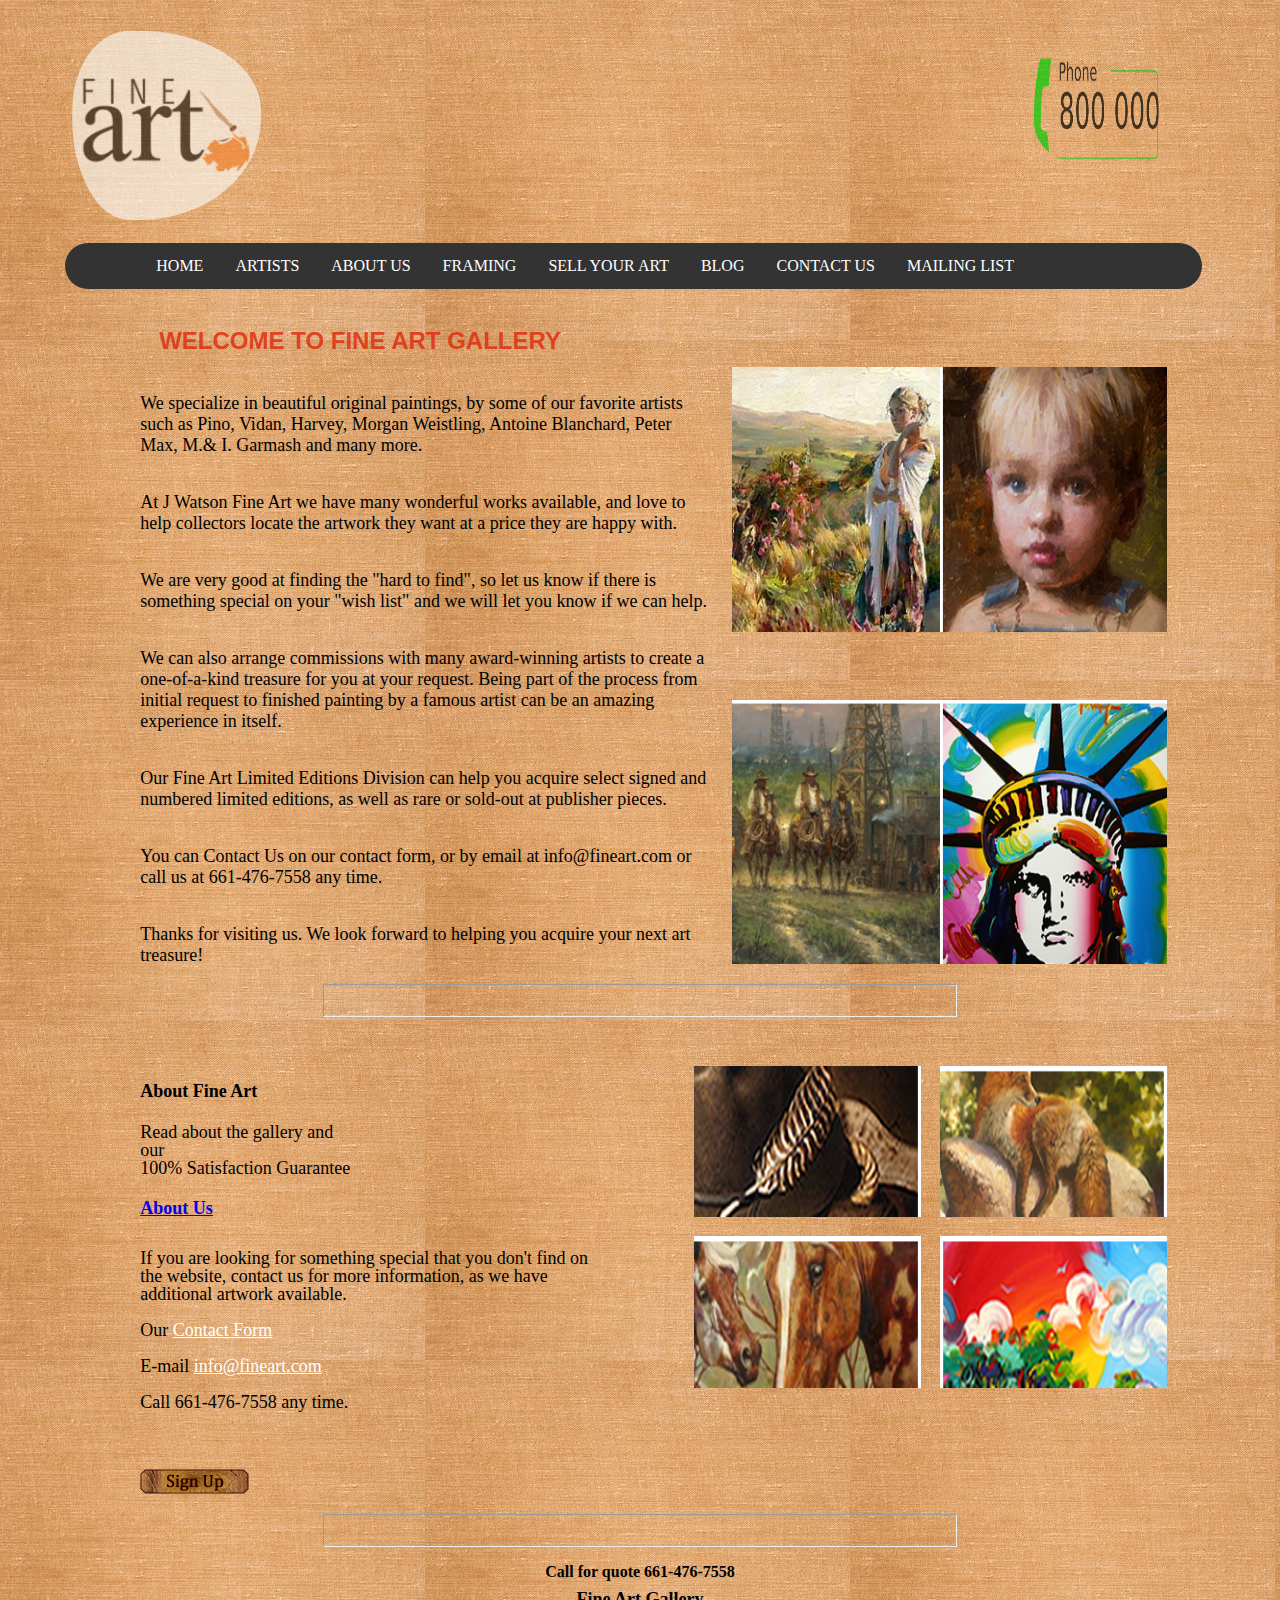
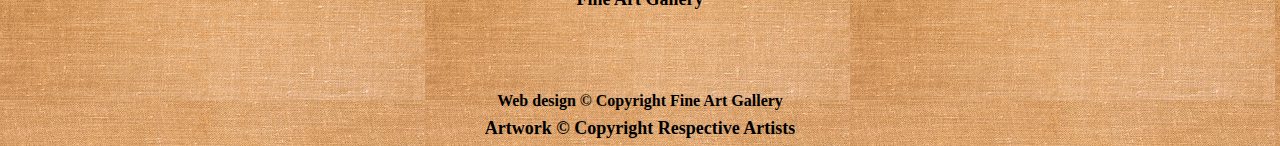
<file: index.html>
<!DOCTYPE html>
<html lang="en">

<head>
    <meta charset="UTF-8">
    <meta http-equiv="X-UA-Compatible" content="IE=edge">
    <meta name="viewport" content="width=device-width, initial-scale=1.0">
    <title>Home</title>
    <link rel="stylesheet" href="proj.css">
</head>

<body background="ss.jpg">
    <img align="right" src="phone.png" class="abc">
    <img src="download.png" class="ght">
    <ul id="corner">
        <li><a href="index.html">HOME</a></li>
        <li><a href="art.html">ARTISTS</a></li>
        <li><a href="us.html">ABOUT US</a></li>
        <li><a href="framing.html">FRAMING</a></li>
        <li><a href="sellart.html">SELL YOUR ART</a></li>
        <li><a href="default.asp">BLOG</a></li>
        <li><a href="default.asp">CONTACT US</a></li>
        <li><a href="default.asp">MAILING LIST</a></li>
    </ul>
    <p id="hd"><b>WELCOME TO FINE ART GALLERY</b></p>
    <p class="menu">We specialize in beautiful original paintings, by some of our favorite artists such as Pino, Vidan,
        Harvey,
        Morgan Weistling, Antoine Blanchard, Peter Max, M.& I. Garmash and many more.</p>
    <p class="menu">At J Watson Fine Art we have many wonderful works available, and love to help collectors locate the
        artwork they
        want at a price they are happy with.</p>
    <p class="menu">We are very good at finding the "hard to find", so let us know if there is something special on your
        "wish list"
        and we will let you know if we can help.</p>
    <p class="menu">We can also arrange commissions with many award-winning artists to create a one-of-a-kind treasure
        for you at
        your request. Being part of the process from initial request to finished painting by a famous artist can be an
        amazing experience in itself.</p>
    <p class="menu">Our Fine Art Limited Editions Division can help you acquire select signed and numbered limited
        editions, as well
        as rare or sold-out at publisher pieces.</p>
    <p class="menu">You can Contact Us on our contact form, or by email at info@fineart.com or call us at 661-476-7558
        any
        time.</p>
    <p class="menu">Thanks for visiting us. We look forward to helping you acquire your next art treasure!</p>

    <img src="Garmash_home_page.png" class="mai" align="right">
    <img src="weistling_home_page.png" class="iam" align="right">
    <img src="harvey_home_page.png" class="mj" align="right">
    <img src="petermax_home_page.png" class="jim" align="right">
    <div class="container"><img src="Garmash_home_page.png" class="mai" align="right">
        <div class="bottom-left">Garmash</div>
    </div>
    <div class="container"><img src="weistling_home_page.png" class="iam" align="right">
        <div class="bottom">Weistling</div>
    </div>
    <div class="container"><img src="harvey_home_page.png" class="mj" align="right">
        <div class="top">G.Harvey</div>
    </div>
    <div class="container"><img src="petermax_home_page.png" class="jim" align="right">
        <div class="il">Peter Max</div>
    </div>

    <hr style="width:50%" class="ii">
    <p class="rr"> <b>About Fine Art</b> </p>
    <p class="r">Read about the gallery and</p>
    <p class="r">our</p>
    <p class="r">100% Satisfaction Guarantee</p>
    <p class="rf"><u><b> <a href=a href="us.html">About Us</a></b></u></p>
    <p class="re">If you are looking for something special that you don't find on the website, contact us for more
        information, as
        we have additional artwork available.</p>
    <p class="re">Our <u style="color:white"> Contact Form </u></p>
    <p class="re">E-mail <u style="color:white">info@fineart.com</u></p>
    <p class="re">Call 661-476-7558 any time.</p>
    <img src="Western_Art_Top.png" class="jk">
    <img src="Wildlife_Art_Top.png" class="rm">
    <img src="Equine_Art_Top.png" class ="v">
    <img src="Pop_Art_Top.png" class="jho">
    <img src="wood_signup.png" class="rr">
    <hr style="width:50%" class="ii">
    <p align="center"> <b>Call for quote 661-476-7558</b></p>
    <p align="center" class="ll"> <b>Fine Art Gallery</b></p>
    <p align="center" class="gg"><b>Web design © Copyright Fine Art Gallery </b></p>
    <p align="center" class="ll"> <b> Artwork © Copyright Respective Artists </b></p>
</body>


</html>
</file>
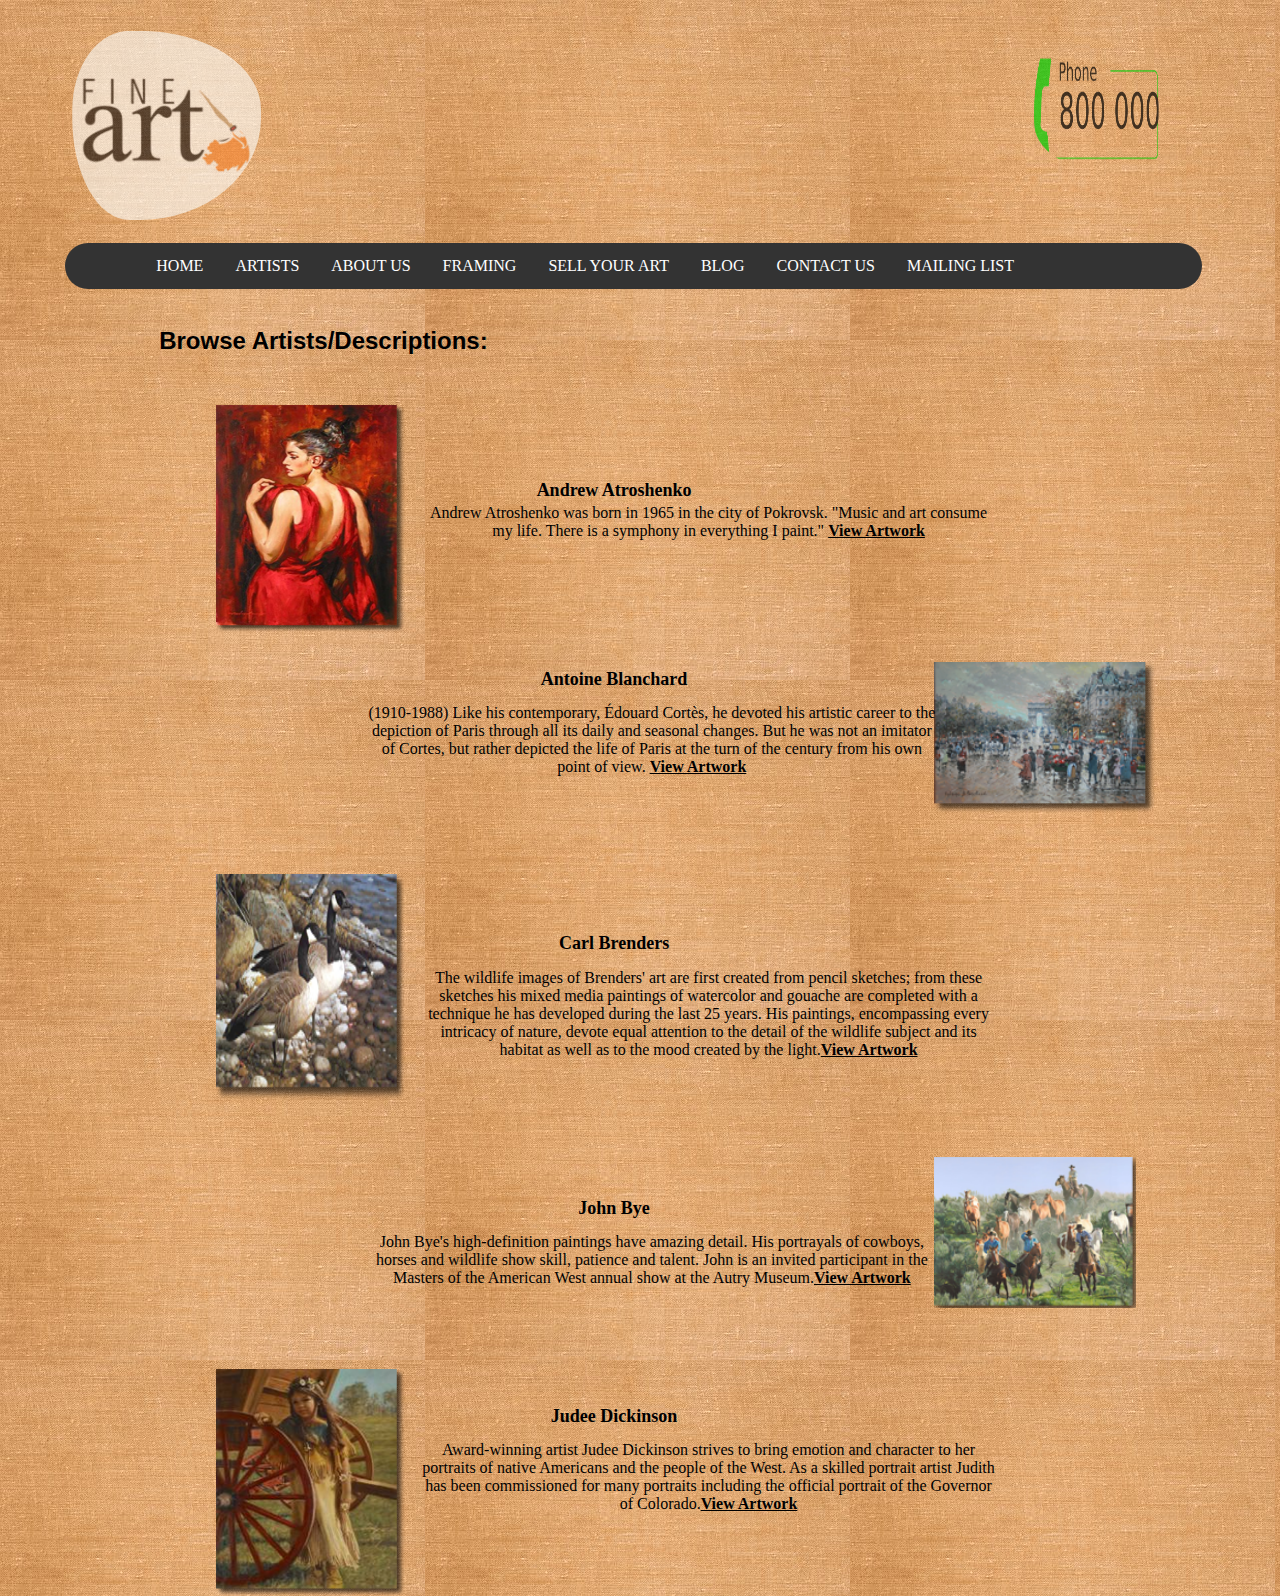
<file: art.html>
<!DOCTYPE html>
<html lang="en">

<head>
    <meta charset="UTF-8">
    <meta http-equiv="X-UA-Compatible" content="IE=edge">
    <meta name="viewport" content="width=device-width, initial-scale=1.0">
    <title>Artists</title>
    <link rel="stylesheet" href="proj.css">
</head>

<body background="ss.jpg">
    <img align="right" src="phone.png" class="abc">
    <img src="download.png" class="ght">
    <ul id="corner">
        <li><a href="index.html">HOME</a></li>
        <li><a href="art.html">ARTISTS</a></li>
        <li><a href="us.html">ABOUT US</a></li>
        <li><a href="framing.html">FRAMING</a></li>
        <li><a href="sellart.html">SELL YOUR ART</a></li>
        <li><a href="default.asp">BLOG</a></li>
        <li><a href="default.asp">CONTACT US</a></li>
        <li><a href="default.asp">MAILING LIST</a></li>
    </ul>
    <p id="hd"><b style="color: black;">Browse Artists/Descriptions:</b></p>
    <img src="andrea_mainpage.png" class="at">
    <img src="arced.png" id="fck">
    <p class="new"><b>Andrew Atroshenko</b></p>
    <p class="now">Andrew Atroshenko was born in 1965 in the city of Pokrovsk. "Music and art consume my life. There is
        a symphony
        in everything I paint." <b><u>View Artwork</u></b></p>

    <p class="jj"><b>Antoine Blanchard</b></p>
    <p class="kk">(1910-1988) Like his contemporary, Édouard Cortès, he devoted his artistic career to the depiction of
        Paris
        through all its daily and seasonal changes. But he was not an imitator of Cortes, but rather depicted the life
        of Paris at the turn of the century from his own point of view. <b><u>View Artwork</u></b></p>
    <img src="thesurvivors.png" class="tea">
    <p class="tete"><b>Carl Brenders</b></p>
    <p class="ete">The wildlife images of Brenders' art are first created from pencil sketches; from these sketches his
        mixed media
        paintings of watercolor and gouache are completed with a technique he has developed during the last 25 years.
        His paintings, encompassing every intricacy of nature, devote equal attention to the detail of the wildlife
        subject and its habitat as well as to the mood created by the light.<b><u>View Artwork</u></b></p>
    <img src="john.png" class="lipi">
    <p class="tr"><b>John Bye</b></p>
    <p class="et">John Bye's high-definition paintings have amazing detail. His portrayals of cowboys, horses and
        wildlife show
        skill, patience and talent. John is an invited participant in the Masters of the American West annual show at
        the Autry Museum.<b><u>View Artwork</u></b></p>
    <img src="iwannaplay.png" class="tea">
    <p class="yip"><b>Judee Dickinson</b></p>
    <p class="yipi">Award-winning artist Judee Dickinson strives to bring emotion and character to her portraits of
        native Americans
        and the people of the West. As a skilled portrait artist Judith has been commissioned for many portraits
        including the official portrait of the Governor of Colorado.<b><u>View Artwork</u></b> </p>
    
</body>

</html>
</file>
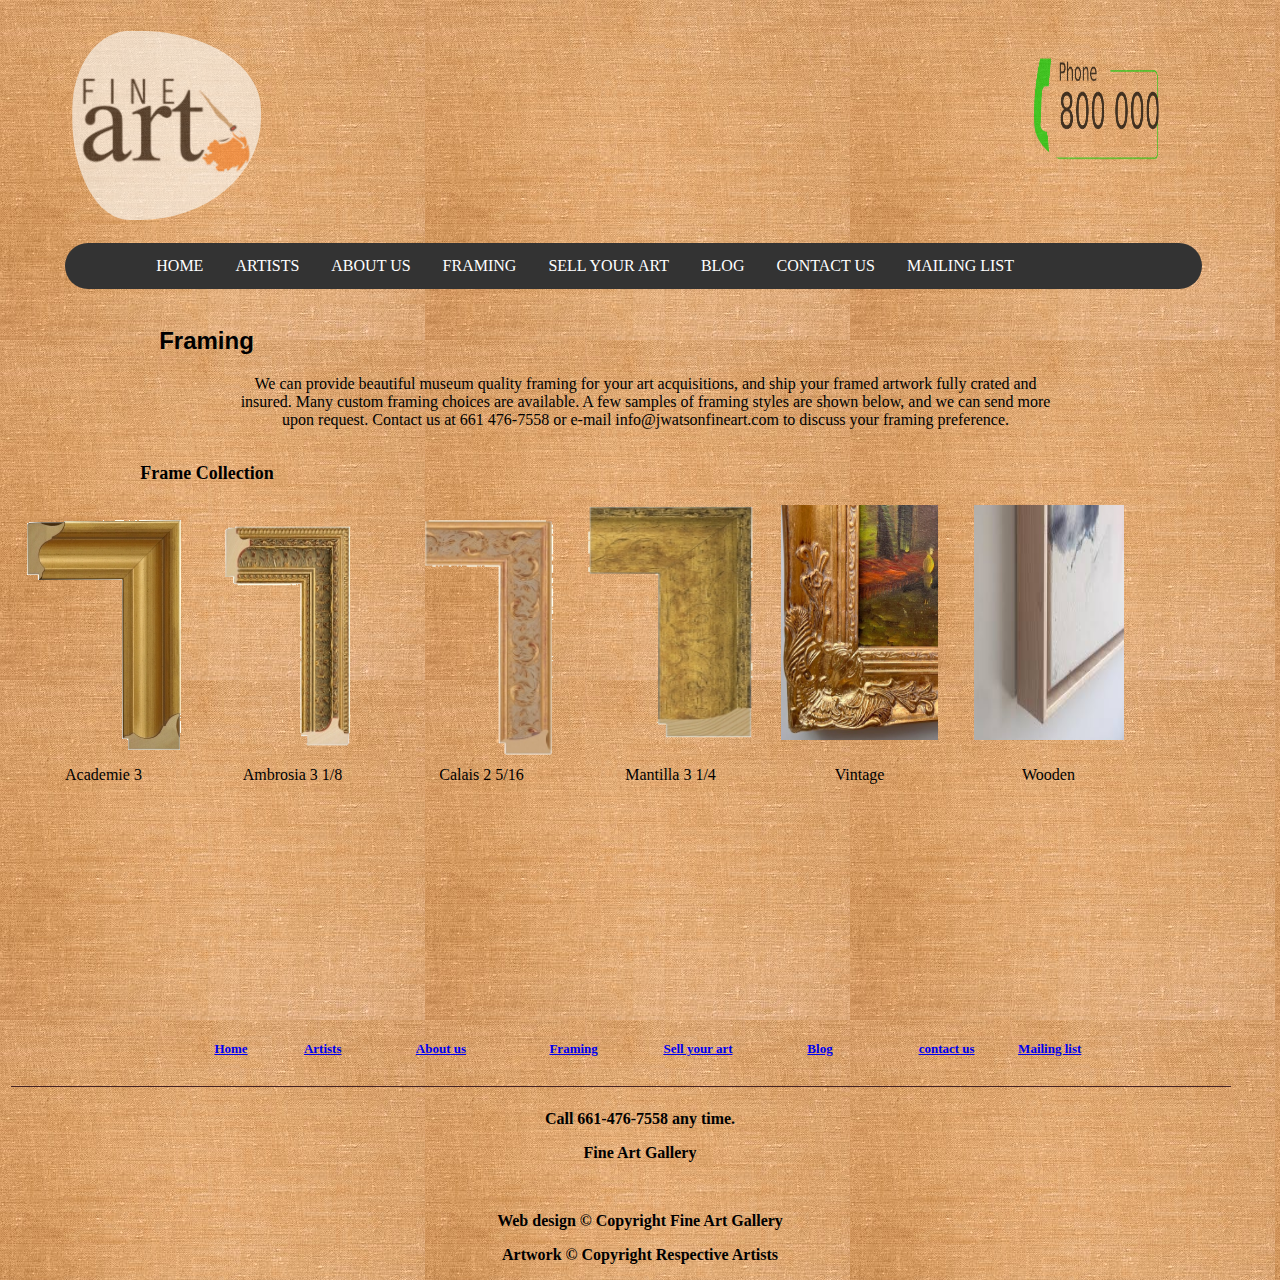
<file: framing.html>
<!DOCTYPE html>
<html lang="en">

<head>
    <meta charset="UTF-8">
    <meta name="viewport" content="width=device-width, initial-scale=1.0">
    <title>framing</title>
    <link rel="stylesheet" href="proj.css">
    <link rel="stylesheet" href="sellart.css">
</head>

<body background="ss.jpg">
    <img align="right" src="phone.png" class="abc">
    <img src="download.png" class="ght">
    <ul id="corner">
        <li><a href="index.html">HOME</a></li>
        <li><a href="art.html">ARTISTS</a></li>
        <li><a href="us.html">ABOUT US</a></li>
        <li><a href="framing.html">FRAMING</a></li>
        <li><a href="sellart.html">SELL YOUR ART</a></li>
        <li><a href="default.asp">BLOG</a></li>
        <li><a href="default.asp">CONTACT US</a></li>
        <li><a href="default.asp">MAILING LIST</a></li>
    </ul>
    <p id="hd"><b style="color: black;">Framing</b></p>
    <p class="rad">We can provide beautiful museum quality framing for your art acquisitions, and ship your framed
        artwork fully crated and insured. Many custom framing choices are available. A few samples of framing styles are
        shown below, and we can send more upon request. Contact us at 661 476-7558 or e-mail info@jwatsonfineart.com to
        discuss your framing preference.</p>
    <p class="menu"><b> Frame Collection </b></p>
    <table width="909" border="0" cellspacing="10" height="0">
        <tbody>
            <tr>
                <td>
                    <div align="center" class="rap"><img src="academie.png" width="185" height="257">
                    </div>
                </td>
                <td>
                    <div align="center" class="rap"><img src="ambrosia.png" width="185" height="264">
                    </div>
                </td>
                <td>
                    <div align="center" class="rap"><img src="calais.png" width="180" height="264">
                    </div>
                </td>
                <td>
                    <div align="center" class="rap"><img src="mantilla.png" width="168" height="235">
                    </div>
                </td>
                <td>
                    <div align="center" class="rap"><img src="vintage.jpg" width="157" height="235">
                    </div>
                </td>
                <td>
                    <div align="center" class="rap"><img src="wooden.jpg" width="150" height="235">
                    </div>
                </td>
            </tr>
            <tr>
                <td>
                    <div align="center" class="rap">Academie 3
                    </div>
                </td>
                <td>
                    <div align="center" class="rap">Ambrosia 3 1/8
                    </div>
                </td>
                <td>
                    <div align="center" class="rap">Calais 2 5/16
                    </div>
                </td>
                <td>
                    <div align="center" class="rap">Mantilla 3 1/4
                    </div>
                </td>
                <td>
                    <div align="center" class="rap">Vintage
                    </div>
                </td>
                <td>
                    <div align="center" class="rap">Wooden
                    </div>
                </td>
            </tr>
        </tbody>
    </table>
    <table width="621" height="41" border="0" align="center" cellpadding="0" cellspacing="0">
        <tbody>
            <tr>
                <td width="52" height="40">
                    <div align="center"><strong>
                            <font size="2"><a href="index.html">Home</a><br></font>
                        </strong></div>
                </td>
                <td width="66" height="40">
                    <div align="center"><strong>
                            <font size="2"><a href="art.html">Artists</a><br></font>
                        </strong></div>
                </td>
                <td width="87" height="40">
                    <div align="center"><strong>
                            <font size="2"><a href="us.html">About us</a><br></font>
                        </strong></div>
                </td>
                <td width="85" height="40">
                    <div align="center"><strong>
                            <font size="2"><a href="framing.html">Framing</a><br></font>
                        </strong></div>
                </td>
                <td width="76" height="40">
                    <div align="center"><strong>
                            <font size="2"><a href="sellart.html">Sell your art</a><br></font>
                        </strong></div>
                </td>
                <td width="82" height="40">
                    <div align="center"><strong>
                            <font size="2"><a href="art.html">Blog</a><br></font>
                        </strong></div>
                </td>
                <td width="82" height="40">
                    <div align="center"><strong>
                            <font size="2"><a href="art.html">contact us</a><br></font>
                        </strong></div>
                </td>
                <td width="51" height="40">
                    <div align="center"><strong>
                            <font size="2"><a href="art.html">Mailing list</a><br></font>
                        </strong></div>
                </td>
            </tr>
        </tbody>
    </table>
    <table>
        <tbody>
            <tr>
                <td>
                    <div align="center"><img src="brown line.png" width="1220" height="1"></div>
                </td>

            </tr>
        </tbody>
    </table>
    <div align="center">
        <p><strong>Call 661-476-7558 any time.</strong></p>
        <p><strong>Fine Art Gallery</strong></p>
        <p>&nbsp;</p>
        <p><strong>Web design © Copyright Fine Art Gallery</strong></p>
        <p><strong>Artwork © Copyright Respective Artists</strong></p>
    </div>

</body>

</html>
</file>
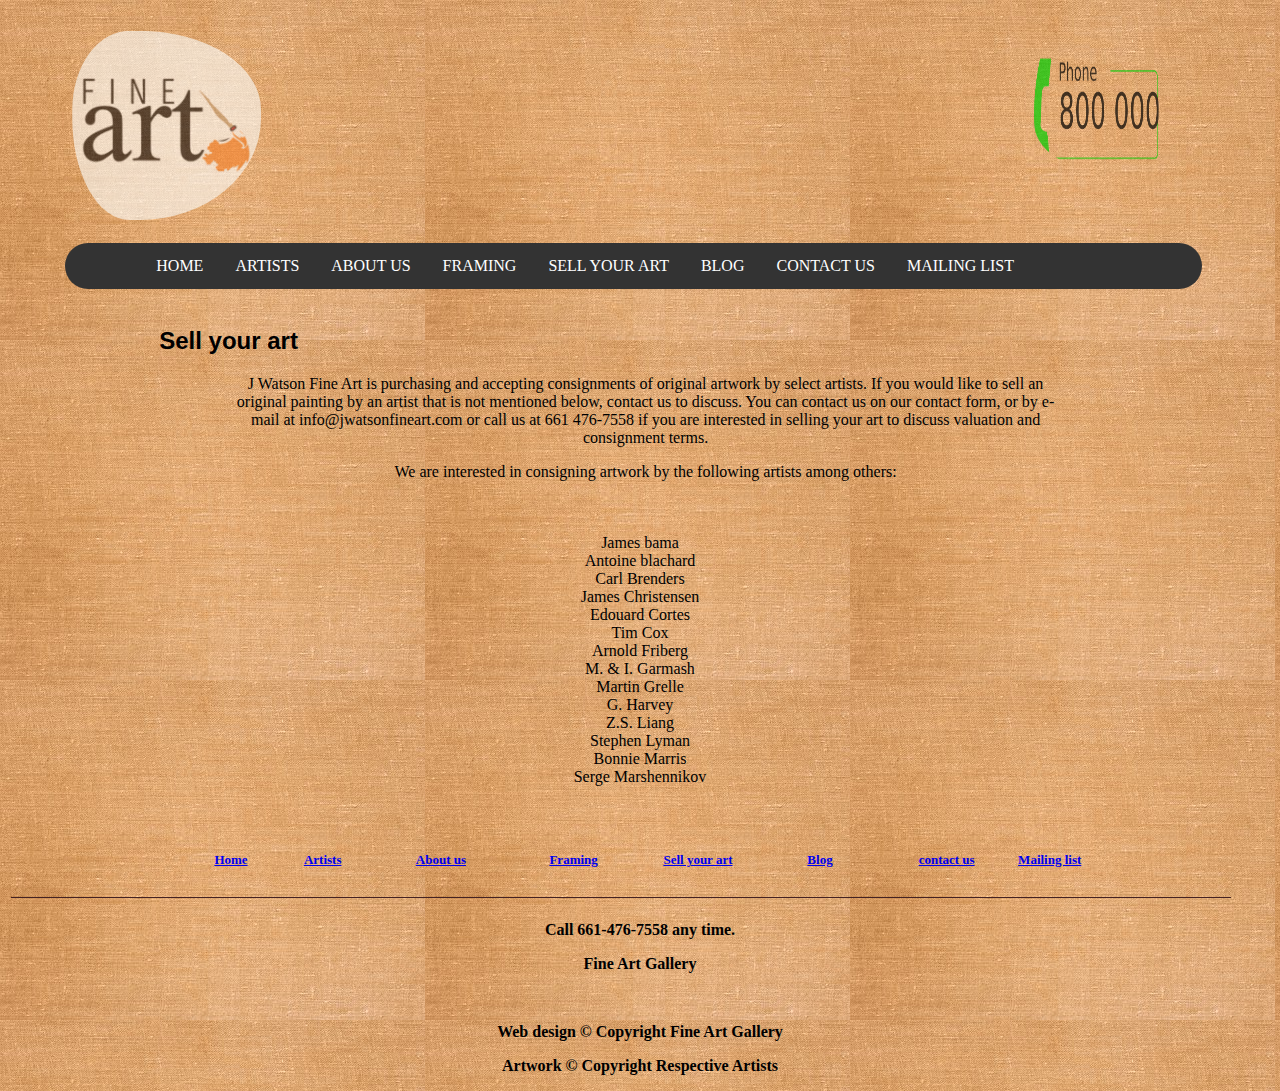
<file: sellart.html>
<!DOCTYPE html>
<html lang="en">

<head>
    <meta charset="UTF-8">
    <meta name="viewport" content="width=device-width, initial-scale=1.0">
    <title>sell art</title>
    <link rel="stylesheet" href="proj.css">
    <link rel="stylesheet" href="sellart.css">
</head>

<body background="ss.jpg">
    <img align="right" src="phone.png" class="abc">
    <img src="download.png" class="ght">
    <ul id="corner">
        <li><a href="index.html">HOME</a></li>
        <li><a href="art.html">ARTISTS</a></li>
        <li><a href="us.html">ABOUT US</a></li>
        <li><a href="framing.html">FRAMING</a></li>
        <li><a href="sellart.html">SELL YOUR ART</a></li>
        <li><a href="default.asp">BLOG</a></li>
        <li><a href="default.asp">CONTACT US</a></li>
        <li><a href="default.asp">MAILING LIST</a></li>
    </ul>
    <p id="hd"><b style="color: black;">Sell your art</b></p>
    <p class="rad">J Watson Fine Art is purchasing and accepting consignments of original artwork by select artists. If
        you would
        like to sell an original painting by an artist that is not mentioned below, contact us to discuss. You can
        contact us on our contact form, or by e-mail at info@jwatsonfineart.com or call us at 661 476-7558 if you are
        interested in selling your art to discuss valuation and consignment terms.</p>
    <p class="rad">We are interested in consigning artwork by the following artists among others:</p>
    <p>&nbsp;</p>
    <table width="473" align="center">
        <tbody>
            <tr align="center" height="300" valign="top">
                <td width="235" height="300">James bama <br> 
                    Antoine blachard <br> 
                    Carl Brenders  <br> 
                    James Christensen  <br> 
                    Edouard Cortes  <br> 
                    Tim Cox  <br> 
                    Arnold Friberg <br> 
                    M. & I. Garmash  <br> 
                    Martin Grelle  <br> 
                    G. Harvey  <br> 
                    Z.S. Liang  <br> 
                    Stephen Lyman <br> 
                    Bonnie Marris  <br> 
                    Serge Marshennikov</td>
            </tr>
        </tbody>
    </table>
    <table width="621" height="41" border="0" align="center" cellpadding="0" cellspacing="0">
        <tbody>
            <tr>
                <td width="52" height="40">
                    <div align="center"><strong>
                            <font size="2"><a href="index.html">Home</a><br></font>
                        </strong></div>
                </td>
                <td width="66" height="40">
                    <div align="center"><strong>
                            <font size="2"><a href="art.html">Artists</a><br></font>
                        </strong></div>
                </td>
                <td width="87" height="40">
                    <div align="center"><strong>
                            <font size="2"><a href="us.html">About us</a><br></font>
                        </strong></div>
                </td>
                <td width="85" height="40">
                    <div align="center"><strong>
                            <font size="2"><a href="framing.html">Framing</a><br></font>
                        </strong></div>
                </td>
                <td width="76" height="40">
                    <div align="center"><strong>
                            <font size="2"><a href="sellart.html">Sell your art</a><br></font>
                        </strong></div>
                </td>
                <td width="82" height="40">
                    <div align="center"><strong>
                            <font size="2"><a href="art.html">Blog</a><br></font>
                        </strong></div>
                </td>
                <td width="82" height="40">
                    <div align="center"><strong>
                            <font size="2"><a href="art.html">contact us</a><br></font>
                        </strong></div>
                </td>
                <td width="51" height="40">
                    <div align="center"><strong>
                            <font size="2"><a href="art.html">Mailing list</a><br></font>
                        </strong></div>
                </td>
            </tr>
        </tbody>
    </table>
    <table>
        <tbody>
            <tr>
                <td>
                    <div align="center"><img src="brown line.png" width="1220" height="1"></div>
                </td>

            </tr>
        </tbody>
    </table>
    <div align="center">
        <p><strong>Call 661-476-7558 any time.</strong></p>
        <p><strong>Fine Art Gallery</strong></p>
        <p>&nbsp;</p>
        <p><strong>Web design © Copyright Fine Art Gallery</strong></p>
        <p><strong>Artwork © Copyright Respective Artists</strong></p>
    </div>
</body>

</html>
</file>
<file: proj.css>
.ght {
    height: 5cm;
    width: 5cm;
    border-radius: 48%;
    padding-left: 1.7cm;
    padding-top: 0.6cm;
    opacity: 0.6;
}

.abc {
    height: 3.3cm;
    width: 3.3cm;
    border-radius: 30%;
    padding-right: 3cm;
    padding-top: 1cm;
    opacity: 0.7;
}

ul {
    list-style-type: none;
    margin: 0;
    padding: 0;
    padding-left: 2cm;
    overflow: hidden;
    background-color: #333;
}

li {
    float: left;
}

li a {
    display: block;
    color: white;
    text-align: center;
    padding: 14px 16px;
    text-decoration: none;
}

/* Change the link color to #111 (black) on hover */
li a:hover {
    background-color: #111;
}

#corner {
    border-radius: 25px;
    width: 84%;
    margin-left: 1.5cm;
    margin-top: 0.5cm;
}

#hd {
    padding-top: 0.5cm;
    padding-left: 4cm;
    padding-bottom: 0%;
    font-size: x-large;
    font-family: 'Segoe UI', Tahoma, Geneva, Verdana, sans-serif;
    line-height: 0.8;
    color: rgba(224, 43, 11, 0.836);
}

.menu {

    width: 45%;
    float: left;
    padding-left: 3.5cm;
    font-size: large;
    font-family: 'Times New Roman', Times, serif;
}

.mai {
    width: 45%;
    padding-top: 9.5cm;
    padding-left: 5cm;
    position: absolute;
    width: 6cm;
    height: 7cm;
    top: 8px;
    right: 8.5cm;


}

.iam {
    width: 45%;
    padding-top: 9.5cm;
    padding-left: 5cm;
    position: absolute;
    width: 6cm;
    height: 7cm;
    top: 8px;
    right: 3cm;

}

.mj {
    width: 45%;
    padding-top: 18.3cm;
    padding-left: 5cm;
    position: absolute;
    width: 6cm;
    height: 7cm;
    top: 8px;
    right: 8.5cm;
}

.jim {
    width: 45%;
    padding-top: 18.3cm;
    padding-left: 5cm;
    position: absolute;
    width: 6cm;
    height: 7cm;
    top: 8px;
    right: 3cm;
}

.bottom-left {
    position: absolute;
    bottom: -1.1cm;
    left: 21cm;
    color: rgb(226, 11, 11);
    font-size: medium;
    background-color: rgb(240, 184, 221);
    font-style: italic;
}

.bottom {
    position: absolute;
    bottom: -1.1cm;
    left: 27cm;
    color: rgb(226, 11, 11);
    font-size: medium;
    background-color: rgb(240, 184, 221);
    font-style: italic;
}

.top {
    position: absolute;
    bottom: -9.9cm;
    left: 21cm;
    color: rgb(226, 11, 11);
    font-size: medium;
    background-color: rgb(240, 184, 221);
    font-style: italic;
}

.il {
    position: absolute;
    bottom: -9.9cm;
    left: 27cm;
    color: rgb(226, 11, 11);
    font-size: medium;
    background-color: rgb(240, 184, 221);
    font-style: italic;
}

.to {
    width: 15%;
    float: left;
    padding-left: 3.5cm;
    font-size: large;
    font-family: 'Times New Roman', Times, serif;
    background-color: burlywood;
}

.rr {
    padding-top: 0.9cm;
    padding-left: 3.5cm;
    font-size: large;
    font-family: 'Times New Roman', Times, serif;
    line-height: 2.5;
}

.r {
    width: 45%;
    line-height: 0%;
    padding-left: 3.5cm;
    font-size: large;
    font-family: 'Times New Roman', Times, serif;
}

.rf {
    line-height: 2.5;
    padding-left: 3.5cm;
    font-size: large;
    font-family: 'Times New Roman', Times, serif;
    color: rgba(224, 43, 11, 0.836)
}

.re {
    width: 37%;
    line-height: 1;
    padding-left: 3.5cm;
    font-size: large;
    font-family: 'Times New Roman', Times, serif;
}

.jk {
    width: 45%;
    padding-top: 28cm;
    padding-left: 5cm;
    position: absolute;
    width: 6cm;
    height: 4cm;
    top: 8px;
    right: 9.5cm;
}

.rm {
    width: 45%;
    padding-top: 28cm;
    padding-left: 5cm;
    position: absolute;
    width: 6cm;
    height: 4cm;
    top: 8px;
    right: 3cm;
}

.v {
    width: 45%;
    padding-top: 32.5cm;
    padding-left: 5cm;
    position: absolute;
    width: 6cm;
    height: 4cm;
    top: 8px;
    right: 9.5cm;
}

.jho {
    width: 45%;
    padding-top: 32.5cm;
    padding-left: 5cm;
    position: absolute;
    width: 6cm;
    height: 4cm;
    top: 8px;
    right: 3cm;
}

.ii {
    width: 893px;
    height: 31px;
}

.gg {
    padding-top: 2cm;
    font-size: medium;
    font-family: 'Times New Roman', Times, serif;
}

.ll {
    font-size: large;
    line-height: 0;
}

.at {
    width: 45%;
    float: left;
    padding-left: 5.5cm;
    height: 6cm;
    width: 5cm;
    padding-top: 0.8cm;
}

.new {
    width: 45%;
    padding-top: 12cm;
    text-align: center;
    position: absolute;
    font-size: large;
    font-family: 'Times New Roman', Times, serif;
    top: 8px;
    right: 10cm;
}

.now {
    width: 45%;
    padding-top: 12.7cm;
    text-align: center;
    position: absolute;
    font-size: medium;
    font-family: 'Times New Roman', Times, serif;
    top: 8px;
    right: 7.5cm;
}

.kk {
    width: 45%;
    padding-top: 18cm;
    text-align: center;
    position: absolute;
    font-size: medium;
    font-family: 'Times New Roman', Times, serif;
    top: 8px;
    right: 9cm;
}

.jj {
    width: 45%;
    padding-top: 17cm;
    text-align: center;
    position: absolute;
    font-size: large;
    font-family: 'Times New Roman', Times, serif;
    top: 8px;
    right: 10cm;
}

#fck {
    padding-top: 7.6cm;
    padding-left: 14cm;
    height: 4cm;
}

.tea {
    width: 45%;
    float: left;
    padding-left: 5.5cm;
    height: 6cm;
    width: 5cm;
    padding-top: 1.5cm;

}

.tete {
    width: 45%;
    padding-top: 24cm;
    text-align: center;
    position: absolute;
    font-size: large;
    font-family: 'Times New Roman', Times, serif;
    top: 8px;
    right: 10cm;
}

.ete {
    width: 45%;
    padding-top: 25cm;
    text-align: center;
    position: absolute;
    font-size: medium;
    font-family: 'Times New Roman', Times, serif;
    top: 8px;
    right: 7.5cm;
}

.lipi {
    padding-top: 9cm;
    padding-left: 14cm;
    height: 4cm;
}

.et {
    width: 45%;
    padding-top: 32cm;
    text-align: center;
    position: absolute;
    font-size: medium;
    font-family: 'Times New Roman', Times, serif;
    top: 8px;
    right: 9cm;
}

.tr {
    width: 45%;
    padding-top: 31cm;
    text-align: center;
    position: absolute;
    font-size: large;
    font-family: 'Times New Roman', Times, serif;
    top: 8px;
    right: 10cm;
}

.yip {
    width: 45%;
    padding-top: 36.5cm;
    text-align: center;
    position: absolute;
    font-size: large;
    font-family: 'Times New Roman', Times, serif;
    top: 8px;
    right: 10cm;
}

.yipi {
    width: 45%;
    padding-top: 37.5cm;
    text-align: center;
    position: absolute;
    font-size: medium;
    font-family: 'Times New Roman', Times, serif;
    top: 8px;
    right: 7.5cm;
}

.wer {
    width: 45%;
    padding-top: 26cm;
    padding-left: 10cm;
    position: absolute;
    width: 6cm;
    height: 7cm;
    top: 8px;
    right: 2.5cm;
    font-size: large;
    color: rgb(18, 18, 121);
}

.rap{
    width: 185px;
    aspect-ratio: auto 185 / 257;
    height: 257px;
}
img {
    overflow-clip-margin: content-box;
    overflow: clip;
}
table{
    width: 901px;
    border-top-width: 0px;
    border-bottom-width: 0px;
    border-left-width: 0px;
    border-right-width: 0px;
    -webkit-border-horizontal-spacing: 0px;
    -webkit-border-vertical-spacing: 0px;
    border-collapse: separate;
    text-indent: initial;
    border-spacing: 2px;
}
p{
    display: block;
    margin-block-start: 1em;
    margin-block-end: 1em;
    margin-inline-start: 0px;
    margin-inline-end: 0px;
}
</file>
<file: sellart.css>
.rad{
    text-align: center;
    width: 65%;
    font-size: medium;
    padding-left: 6cm;
}
</file>
